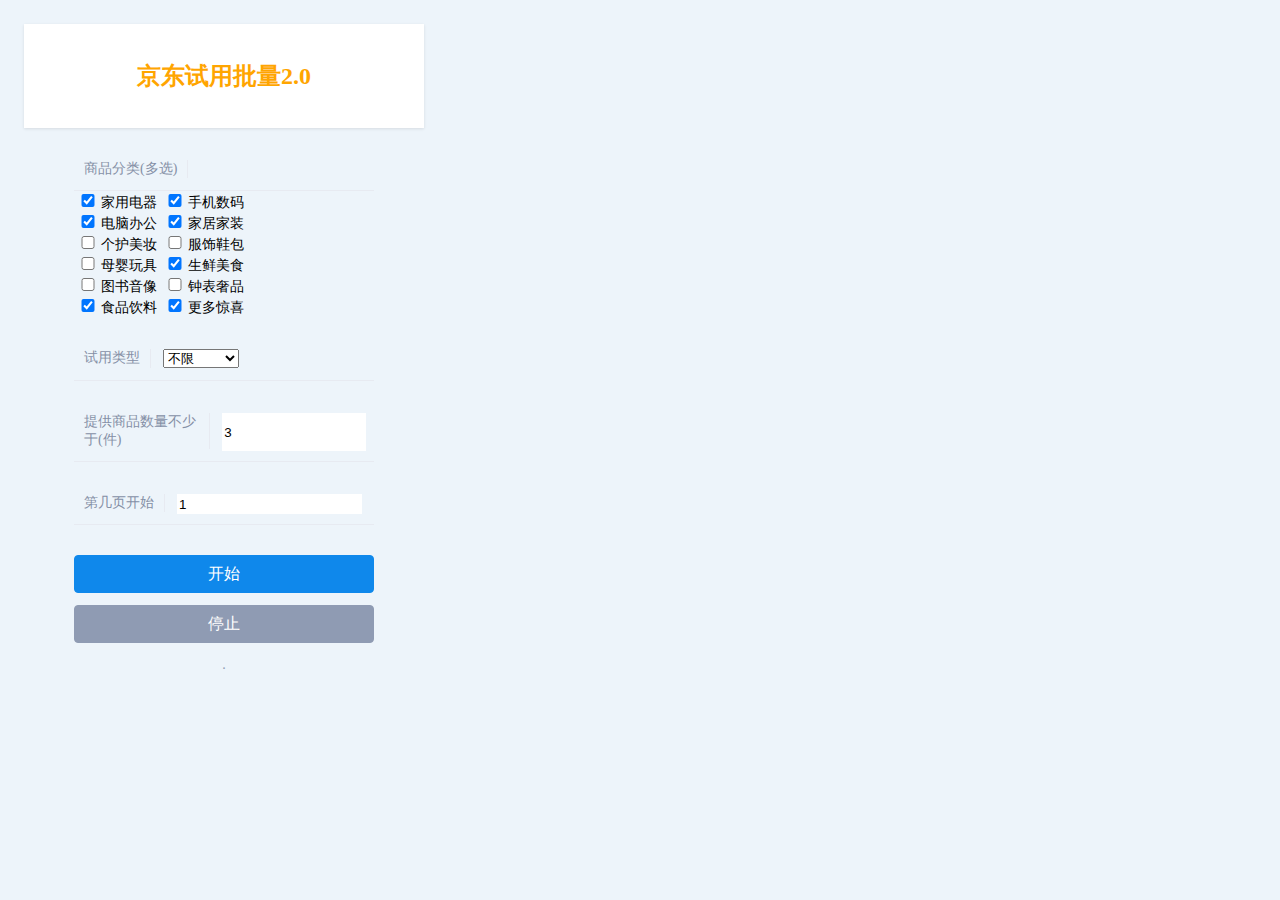
<file: js/JDTRY/popup.html>
<!DOCTYPE html>
<html>
<head>
	<meta charset="utf-8">
	<title>京东试用批量2.0</title>
	<!-- <style type="text/css" src="css/bootstrap.min.css"></style> -->
	<style type="text/css">
		body{font-size: 14px;}
		.btn:hover{
		    background-color: #0d79d1;
		}
		.btn{
			background-color: #0f88eb;
			width: 100%;
			color: #FFF;
			font-size: 16px;
			border-radius: 4px;
			margin-top: 30px;
			line-height: 34px;
			border: 1px solid #0f88eb;
		}
		.sm-btn{
			width: 50%;
			margin: 10px 25%;
			line-height: 20px;
		}

		.btn.reset-btn{
			background-color: #8f9bb3;
			margin-top: 12px;
			border: 1px solid #8f9bb3;
		}

		.btn.reset-btn:hover{
		    background-color: #7787a7;
		}

		.form{width: 300px;margin: 0 auto;}

		.inline-form-group{
			margin-top: 20px;
			display: flex;
			padding: 12px 0;
			border-bottom: 1px solid #e7eaf1;
		}

		.form-label{
			color: #8590a6;
			min-width: 50px;
			padding: 0 10px;
			border-right: 1px solid #e7eaf1;
		}

		.form-label.left{
			border-right: none;
			border-left: 1px solid #e7eaf1;
		}

		.form-control {
			padding: 0 12px;

		}
		textarea{
			width: 100%;
			height: 100px;
		}
		.form-control input{
			border:none;
			height: 100%;
			width: 100%;
			outline: none;
		}
	</style>
</head>
<body style="background-color: #edf4fa;width:400px;padding: 16px;border-radius: 2px;">
	<div style="background: #FFF;box-shadow: 0 1px 3px rgba(0,0,0,.1); padding: 16px;">
		<div style="margin: 20px auto 20px;width: 200px;">
			<h1 style="font-size:24px;color:orange;text-align:center;">京东试用批量2.0</h1>
		</div>
	</div>		
		<div id="main">
			<div class="form">
				<!-- <div class="inline-form-group">
					<div class="form-label">
						关键字(可不填)
					</div>
					<div class="form-control">
						<input type="text" id="keyword" value="" placeholder="扫地机器人">
					</div>
				</div> -->
				<div class="inline-form-group">
					<div class="form-label">
						商品分类(多选)
					</div>
				</div>
						<input class="category" data-value="737" style="display:inline;width:20px;" type="checkbox" checked /><span >家用电器</span>
						<input class="category" data-value="652,9987" style="display:inline;width:20px;" type="checkbox" checked /><span >手机数码</span><br>
						<input class="category" data-value="670" style="display:inline;width:20px;" type="checkbox" checked /><span >电脑办公</span>
						<input class="category" data-value="1620,6728,9847,9855,6196" style="display:inline;width:20px;" type="checkbox" checked /><span >家居家装</span><br>
						<input class="category" data-value="1316" style="display:inline;width:20px;" type="checkbox" /><span >个护美妆</span>
						<input class="category" data-value="1315,1672,1318,11729" style="display:inline;width:20px;" type="checkbox"  /><span >服饰鞋包</span><br>
						<input class="category" data-value="1319,6233" style="display:inline;width:20px;" type="checkbox"  /><span >母婴玩具</span>
						<input class="category" data-value="12218" style="display:inline;width:20px;" type="checkbox" checked /><span >生鲜美食</span><br>
						<input class="category" data-value="1713,4051,4052,4053,7191,7192,5272" style="display:inline;width:20px;" type="checkbox"  /><span >图书音像</span>
						<input class="category" data-value="5025,6144" style="display:inline;width:20px;" type="checkbox"  /><span >钟表奢品</span><br>
						<input class="category" data-value="1320,12259" style="display:inline;width:20px;" type="checkbox" checked /><span >食品饮料</span>
						<input class="category" data-value="4938,13314,6994,9192,12473,6196" style="display:inline;width:20px;" type="checkbox" checked /><span >更多惊喜</span>
				<div class="inline-form-group">
					<div class="form-label">
						试用类型
					</div>
					<div class="form-control">
						<select id="activityType">
							<option value="-1">不限</option>
							<option value="1">免费试用</option>
							<option value="3">闪电试</option>
							<option value="5">30天试用</option>
						</select>
					</div>
					</div>
				<div class="inline-form-group">
					<div class="form-label">
							提供商品数量不少于(件)
					</div>
					<div class="form-control">
						<input type="text" id="price" value="3" placeholder="高于这个数量的才添加">
					</div>
				</div>
				<div class="inline-form-group">
						<div class="form-label">
							第几页开始
						</div>
						<div class="form-control">
							<input type="text" id="page" value="1" placeholder="第几页开始">
						</div>
					</div>
				<button id="startBtn" class="btn">
					开始
				</button>
				<button id="stopBtn"  class="btn reset-btn">
					停止
				</button>
				<p style="text-align:center;color:#8f9bb3">.</p>
			</div>
		</div>
	</div>
	<script src="./js/jquery-3.2.1.min.js"></script>
	<script type="text/javascript" src="js/popup.js"></script>
</body>
</html>
</file>
